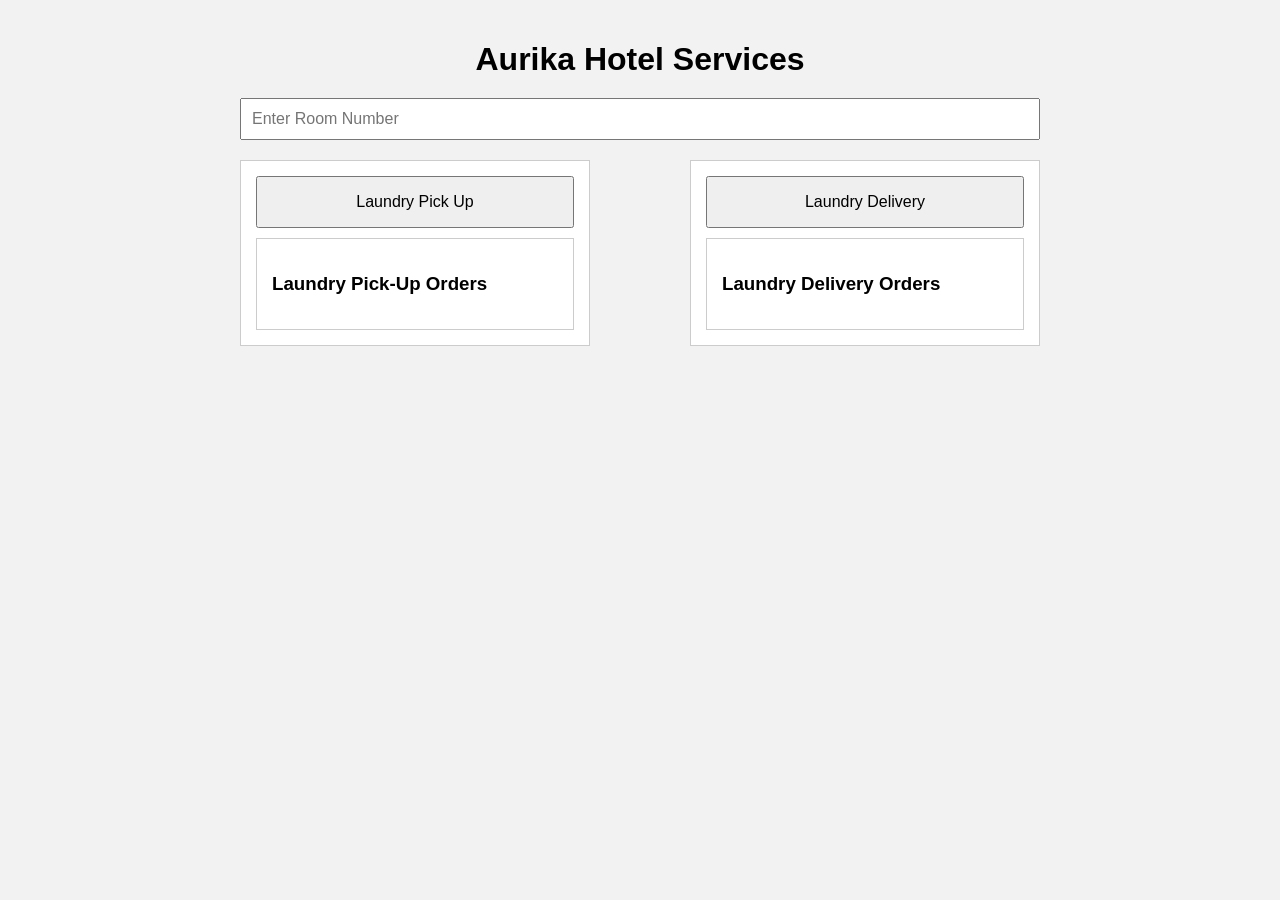
<file: index.html>
<!DOCTYPE html>
<html lang="en">
<head>
    <meta charset="UTF-8">
    <meta name="viewport" content="width=device-width, initial-scale=1.0">
    <title>Aurika Hotel Services</title>
    <link rel="stylesheet" href="styles.css">
</head>
<body>

    <h1>Aurika Hotel Services</h1>
    
    <div class="input-container">
        <input type="text" id="roomNumber" placeholder="Enter Room Number">
    </div>

    <div class="orders-container">
        <div class="pickUp-section">
            <button onclick="handlePickUp()">Laundry Pick Up</button>
            <div class="pickUpContainer">
                <h3>Laundry Pick-Up Orders</h3>
            </div>
            <ul id="pickUpList"></ul>
        </div>

        <div class="delivery-section">
            <button onclick="handleDelivery()">Laundry Delivery</button>
            <div class="deliveryContainer">
                <h3>Laundry Delivery Orders</h3>
            </div>
            <ul id="deliveryList"></ul>
        </div>
    </div>

    <script src="script.js"></script>
</body>
</html>
</file>
<file: styles.css>
body {
    font-family: Arial, sans-serif;
    display: flex;
    flex-direction: column;
    align-items: center;
    justify-content: flex-start; /* Align items at the top */
    height: 100vh;
    margin: 0;
    background-color: #f2f2f2;
    padding: 20px;
    box-sizing: border-box;
}

h1 {
    text-align: center;
    margin-bottom: 20px;
}

.input-container {
    margin-bottom: 20px;
    width: 100%; /* Full width of the container */
    max-width: 800px; /* Set max width for the input area */
}

input[type="text"] {
    padding: 10px;
    width: 100%; /* Full width of the input container */
    font-size: 16px;
    box-sizing: border-box; /* Include padding in width */
}

.orders-container {
	
    display: flex;
    justify-content: space-between; /* Aligns sections to left and right */
    width: 100%; /* Full width */
    max-width: 800px; /* Limit the maximum width of the container */
    gap: 20px; /* Space between pick up and delivery sections */
    margin-bottom: 20px; /* Space below order buttons */
	align-items: stretch;
}

.pickUp-section, .delivery-section {
    display: flex;
    flex-direction: column;
    align-items: center; /* Center the button and list */
    width: 100%; /* Make each section full width of the parent */
    max-width: 350px; /* Set a maximum width for each section */
	background-color: #fff;
	padding: 15px;
	border: 1px solid #ccc;
	box-sizing: border-box;
}

button {
    padding: 15px 0; /* Adjust padding for buttons */
    font-size: 16px;
    width: 100%; /* Make button full width of the section */
    cursor: pointer;
}

.pickUpContainer, .deliveryContainer {
    padding: 15px;
    border: 1px solid #ccc;
    background-color: #fff;
    width: 100%; /* Make the container full width of the section */
    box-sizing: border-box; /* Include padding and border in width */
    margin-top: 10px; /* Space between button and list */
}

ul {
    list-style-type: none;
    padding: 0;
    margin: 0;
    width: 100%; /* Full width of the list */
}

li {
    padding: 5px 0;
    border-bottom: 1px solid #eee;
}
</file>
